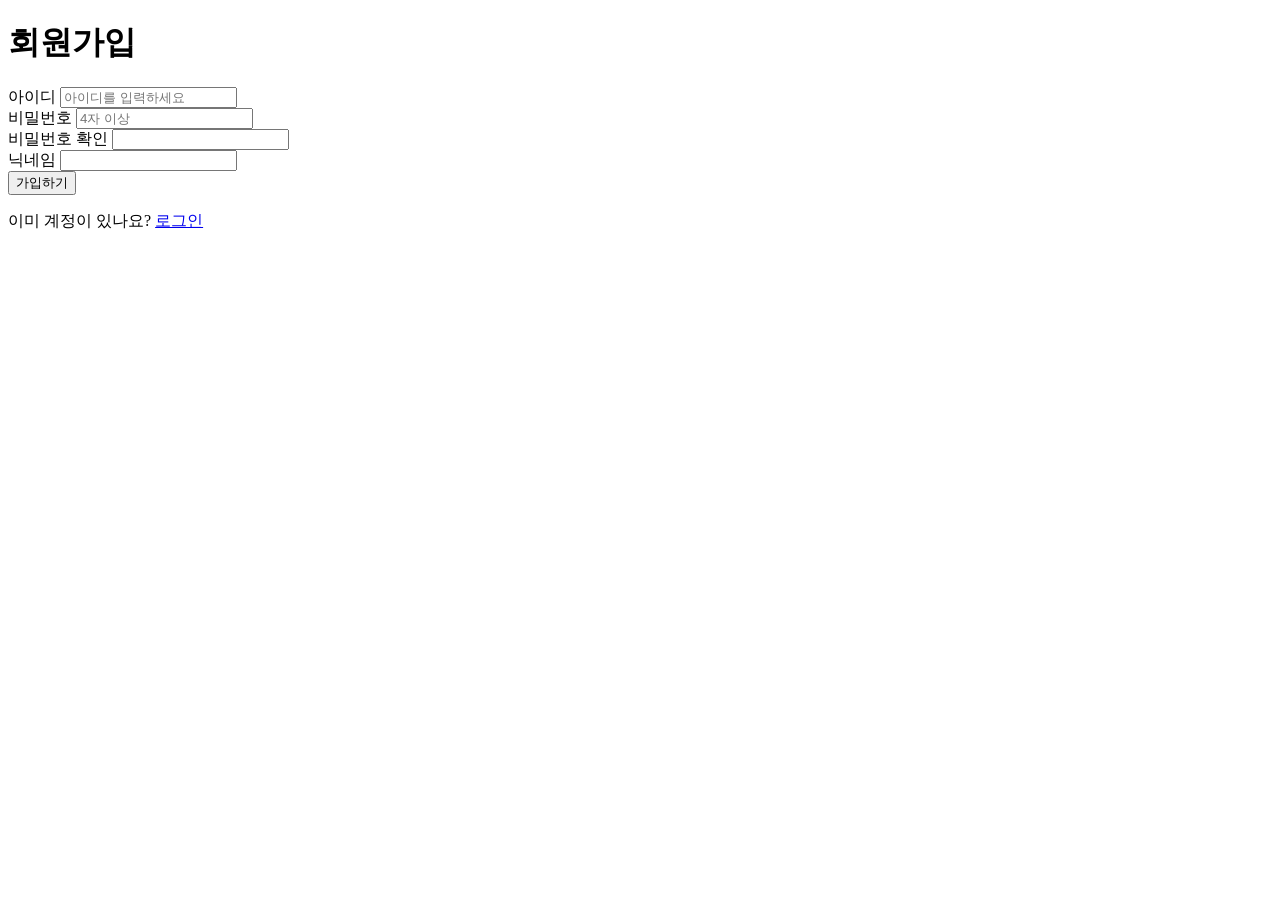
<file: src/main/resources/templates/signup.html>
<!DOCTYPE html>
<html lang="ko">
<head>
    <meta charset="UTF-8">
    <title>FOODY 회원가입</title>
</head>
<body>

<h1>회원가입</h1>

<form id="signupForm">
    <div>
        <label for="userId">아이디</label>
        <input
                type="text"
                id="userId"
                placeholder="아이디를 입력하세요"
                maxlength="100"
                required>
    </div>

    <div>
        <label for="password">비밀번호</label>
        <input
                type="password"
                id="password"
                minlength="4"
                placeholder="4자 이상"
                required>
    </div>

    <div>
        <label for="passwordConfirm">비밀번호 확인</label>
        <input
                type="password"
                id="passwordConfirm"
                minlength="4"
                required>
    </div>

    <div>
        <label for="nickname">닉네임</label>
        <input
                type="text"
                id="nickname"
                maxlength="20"
                required>
    </div>

    <button type="submit">가입하기</button>
</form>

<p>
    이미 계정이 있나요?
    <a href="/login">로그인</a>
</p>

<script>
    const form = document.getElementById("signupForm");

    form.addEventListener("submit", async (e) => {
        e.preventDefault();

        const userId = document.getElementById("userId").value.trim();
        const password = document.getElementById("password").value;
        const passwordConfirm =
            document.getElementById("passwordConfirm").value;
        const nickname =
            document.getElementById("nickname").value.trim();

        if (!userId || !password || !nickname) {
            alert("모든 입력값을 확인해주세요.");
            return;
        }

        if (password.length < 4) {
            alert("비밀번호는 4자 이상이어야 합니다.");
            return;
        }

        if (password !== passwordConfirm) {
            alert("비밀번호가 일치하지 않습니다.");
            return;
        }

        try {
            const response = await fetch("/api/members", {
                method: "POST",
                headers: {
                    "Content-Type": "application/json"
                },
                body: JSON.stringify({
                    userId,
                    password,
                    nickname
                })
            });

            const data = await response.json();

            console.log("status:", response.status);
            console.log("response:", data);

            if (!response.ok) {
                if (data.fields) {
                    const messages =
                        Object.values(data.fields).join("\n");
                    alert(messages);
                } else {
                    alert(
                        data.message ||
                        "회원가입에 실패했습니다."
                    );
                }

                return;
            }

            alert("회원가입이 완료되었습니다.");
            location.href = "/login";

        } catch (error) {
            console.error(error);
            alert("서버 통신 중 오류가 발생했습니다.");
        }
    });
</script>

</body>
</html>
</file>
